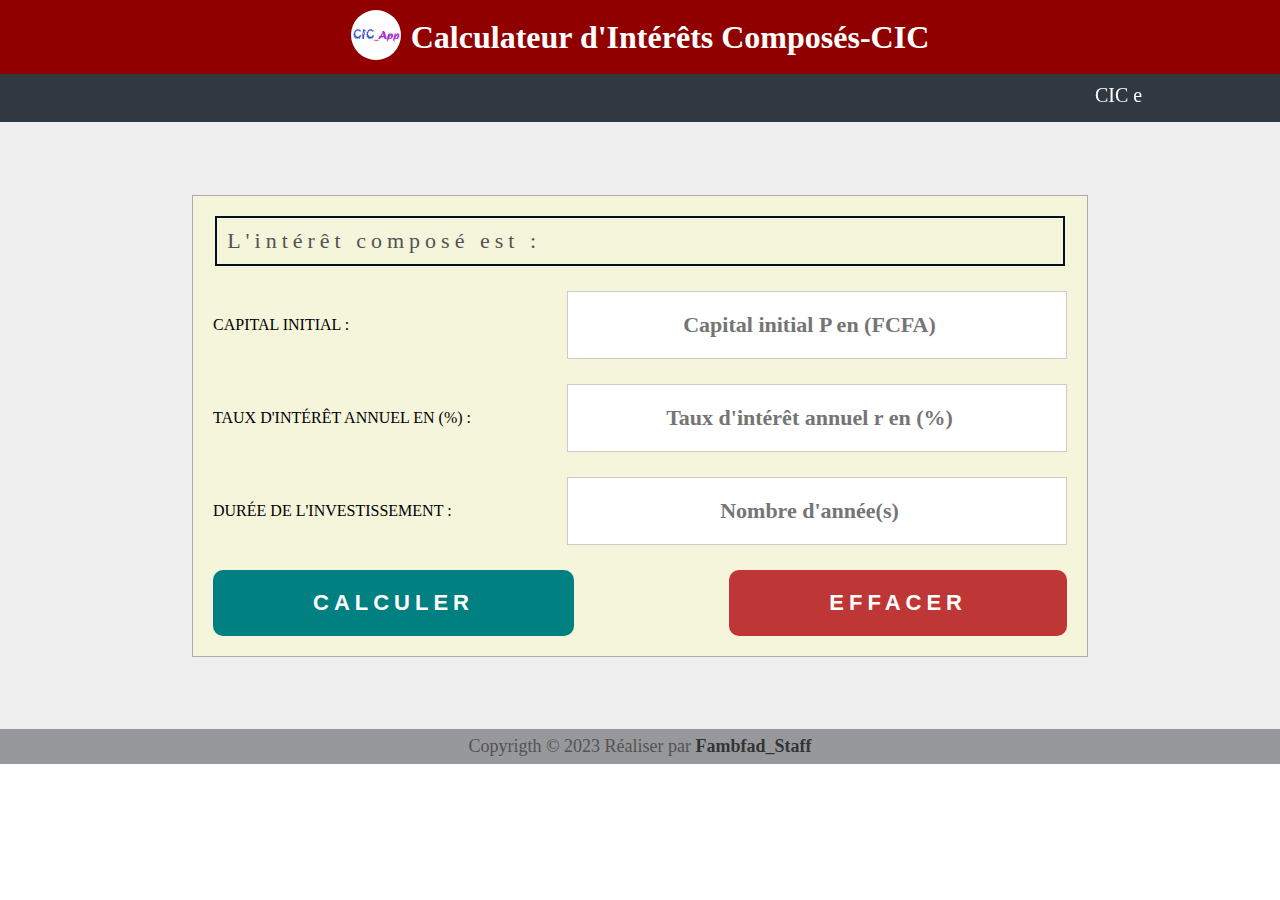
<file: landing.html>
<!DOCTYPE html>
<html>
	<head>
		<meta charset="utf-8">
		<meta name="viewport" content="width=device-width, initial-scale=1">
		<title>Calculateur d'Intérêts Composés</title>
		<link rel="stylesheet" type="text/css" href="styles.css" />
	</head>
	<body>
		<div id="container-landing">
			<!-- En-tête de page -->
			<header><!-- Début header -->
				<a href="index.html"><img src="cic_logo.jpg" /></a>
				<h1>Calculateur d'Intérêts Composés-CIC</h1>
			</header><!-- Fin header -->

			<!-- Corps de page -->
			<section><!-- Début section -->
				<p>
					<marquee>
						CIC est une abréviation de "Calculateur d'Intérêts Composés". Cette application est une sorte de calculatrice comptable créée uniquement pour la détermination des intérêts composés d'un investissement.
					</marquee>
				</p>
			</section><!-- Fin section -->

			<div id="form"><!-- Début div -->
				<form name="form" method="POST"><!-- Début form -->
					<div id="result-container">
						<p>L'intérêt composé est :&nbsp;&nbsp;&nbsp;&nbsp;<span id="result"></span></p>
					</div>
					<div class="champ-container"><!-- Début champ-container -->
						<label for="p">Capital initial : </label>
						<input type="number" name="p" id="p" placeholder="Capital initial P en (FCFA)" />
					</div><!-- Fin champ-container -->

					<div class="champ-container"><!-- Début champ-container -->
						<label for="r">Taux d'intérêt annuel en (%) : </label>
						<input type="number" name="r" id="r" placeholder="Taux d'intérêt annuel r en (%)" />
					</div><!-- Fin champ-container -->

					<div class="champ-container"><!-- Début champ-container -->
						<label for="t">Durée de l'investissement : </label>
						<input type="number" name="t" id="t" placeholder="Nombre d'année(s)" />
					</div><!-- Fin champ-container -->

					<div id="bouton-calculer"><!-- Début bouton-calculer -->
						<input type="submit" name="calculer" value="CALCULER" id="calculer" onclick="calculerInterets()" />
						<input type="reset" name="effacer" value="EFFACER" />
					</div><!-- Fin bouton-calculer -->

				</form><!-- Fin form -->

			</div><!-- Fin div -->

			<!-- Pied de page -->
			<footer><!-- Début footer -->
				<p>Copyrigth &copy; 2023 Réaliser par <span>Fambfad_Staff</span></p>
			</footer><!-- Fin footer -->

		</div>

		<script src="scripts.js"></script>
	</body>
</html>
</file>
<file: styles.css>
*{
	margin: 0;
	padding: 0;
	box-sizing: border-box;
}

/*------------------------ styles de page index ------------------------*/
#container-index{
	width: 50%;
	margin: 0 auto;
	margin-top: 5.5%;
}

#container-index header{
	padding: 10px 5px;
	background: #900000;
}

#container-index header h1{
	color: #ffffff;
	text-align: center;
}

#container-index section{
	height: 400px;
	padding: 20px;
	text-align: center;
	background: #303841;
}

#container-index section img{
	width: 200px;
	height: 200px;
	margin: 0 auto;
	display: block;
	border-radius: 100%;
	margin-top: 25px;
	margin-bottom: 40px;
}

#container-index section a{
	width: 40%;
	margin: 0 auto;
	color: #ffffff;
	display: block;
	font-size: 22px;
	font-weight: bold;
	padding: 20px 10px;
	background: #22262a;
	text-decoration: none;
	border: 3px solid wheat;
	border-radius: 10px;
	-webkit-transition:0.5s all;
	-moz-transition:0.5s all;
	-o-transition:0.5s all;
	transition:0.5s all;
}

#container-index section a:hover{
	color: #001122;
	background: teal;
	border: 3px solid #001122;
	-webkit-transition:0.5s all;
	-moz-transition:0.5s all;
	-o-transition:0.5s all;
	transition:0.5s all;
}

#container-index footer{
	padding: 7px 0px;
	background: #2e323880;
}

#container-index footer p{
	color: #535353;
	font-size: 18px;
	text-align: center;
}

#container-index footer p span{
	color: #000000ad;
	font-weight: bold;
}

/*------------------------ styles de page landing ------------------------*/
#container-landing{
	
}

#container-landing header{
	display: flex;
	justify-content: center;
	align-items: center;
	padding: 10px 5px;
	background: #900000;
}

#container-landing header h1{
	color: #ffffff;
	text-align: center;
	font-family: Bradley Hand ITC;
}

#container-landing header img{
	width: 50px;
	height: 50px;
	margin-right: 10px;
	border-radius: 100%;
}

#container-landing section{
	text-align: center;
	background: #303841;
}

#container-landing section p{
	width: 80%;
	margin: 0 auto;
	padding: 10px;
	color: #ffffff;
	font-size: 20px;
}

#container-landing #form{
	padding: 72.5px 0px;
	background: #efefef;
}

#container-landing #form form{
	width: 70%;
	margin: 0 auto;
	padding: 20px;
	border: 1px solid #acacac;
	background: beige;
}

#container-landing #form form .champ-container{
	display: flex;
	margin-top: 25px;
	align-items: center;
	justify-content: space-between;
}

#container-landing #form form .champ-container label{
	font-size: 16px;
	text-transform: uppercase;
}

#container-landing #form form .champ-container input{
	width: 500px;
	padding: 20px 5px;
	text-align: center;
	font-size: 22px;
	color: #535353;
	font-weight: bold;
	font-family: Bradley Hand ITC;
	border: 1px solid #cccccc;
}

#container-landing #form form #bouton-calculer{
	display: flex;
	align-items: center;
	justify-content: space-between;
}

#container-landing #form form #bouton-calculer input{
	color: #ffffff;
	margin-top: 25px;
	font-size: 22px;
	font-weight: bold;
	letter-spacing: 5px;
	padding: 20px 100px;
	background: teal;
	border-style: none;
	border-radius: 10px;
	-webkit-transition:0.5s all;
	-moz-transition:0.5s all;
	-o-transition:0.5s all;
	transition:0.5s all;
}

#container-landing #form form #bouton-calculer input:hover{
	background: #025858;
	-webkit-transition:0.5s all;
	-moz-transition:0.5s all;
	-o-transition:0.5s all;
	transition:0.5s all;
}

#container-landing #form form #bouton-calculer input:nth-child(2){
	color: #ffffff;
	margin-top: 25px;
	font-size: 22px;
	font-weight: bold;
	letter-spacing: 5px;
	padding: 20px 100px;
	background: #bf3636;
	border-style: none;
	border-radius: 10px;
	-webkit-transition:0.5s all;
	-moz-transition:0.5s all;
	-o-transition:0.5s all;
	transition:0.5s all;
}

#container-landing #form form #bouton-calculer input:nth-child(2):hover{
	background: #900000;
	-webkit-transition:0.5s all;
	-moz-transition:0.5s all;
	-o-transition:0.5s all;
	transition:0.5s all;
}

#container-landing #form form #result-container{
	width: 99.5%;
	margin: 0 auto;
	padding: 10px 10px;
	border: 2px solid #001122;
}

#container-landing #form form #result-container p{
	color: #535353;
	font-size: 22px;
	letter-spacing: 5px;
}

#container-landing #form form #result-container p #result{
	color: green;
	font-size: 22px;
	font-weight: bold;
	letter-spacing: 3px;
}

#container-landing footer{
	padding: 7px 0px;
	background: #2e323880;
}

#container-landing footer p{
	color: #535353;
	font-size: 18px;
	text-align: center;
}

#container-landing footer p span{
	color: #000000ad;
	font-weight: bold;
}
</file>
